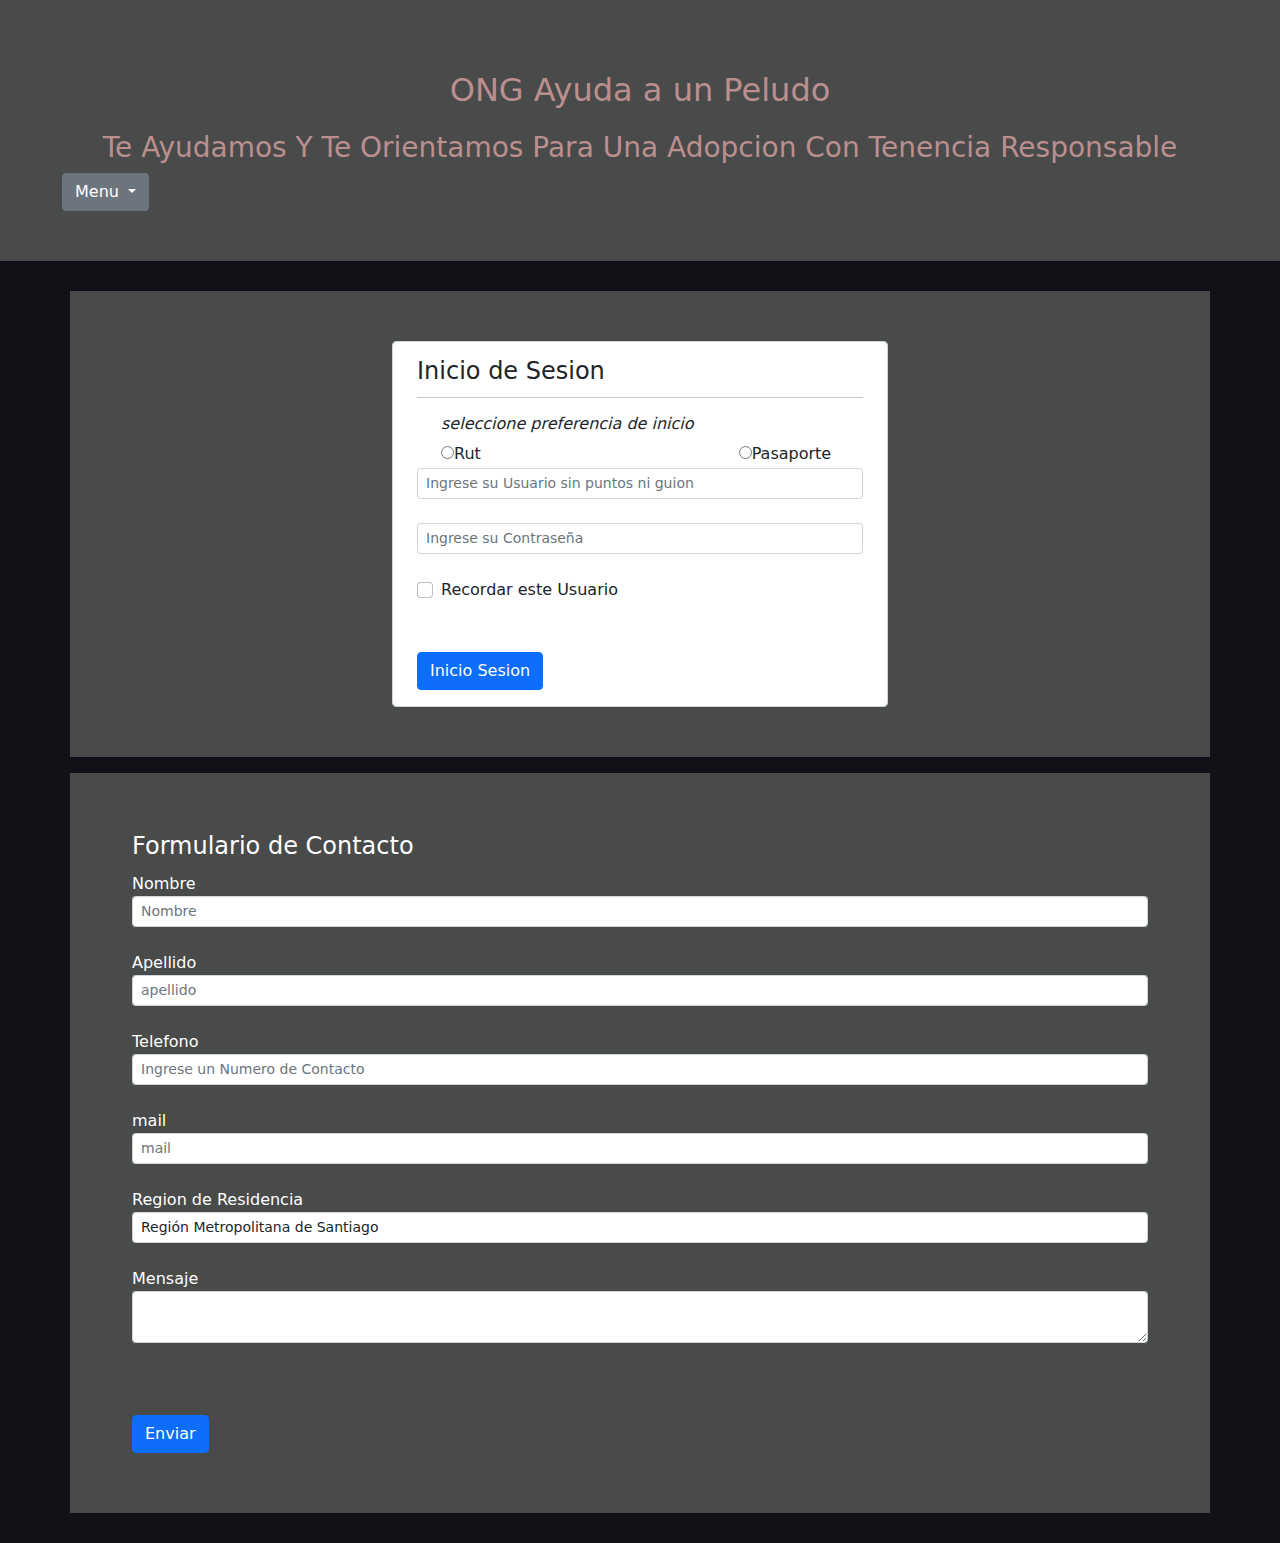
<file: gridv2/Prueba.html>
<!DOCTYPE html>
<html lang="en">
<head>
    <meta charset="UTF-8">
    <meta http-equiv="X-UA-Compatible" content="IE=edge">
    <meta name="viewport" content="width=device-width, initial-scale=1.0">
    <link rel="stylesheet" href="css/bootstrap.min.css">
    <link rel="preconnect" href="https://fonts.gstatic.com">
    <link rel="stylesheet" href="css/normalize.css">
    <link rel="preload" href="css/style.css" as="style">
    <link href="css/style.css" rel="stylesheet">
    <title>ONG ayuda a un peludo</title>
</head>
<body>
<!--esta parte es el encabezado de la pagina-->
<div class="container-fluid">
        <header class="row justify-content-center">
            <div class="col-12 col-md-auto">
                <h1 class="titulo">
                    ONG Ayuda a un Peludo
                </h1> 
                    <p class="h3 titulosec text-capitalize">
                        Te ayudamos y Te orientamos para una adopcion con tenencia Responsable
                    </p>
                </div>
                
                    <!--esta division es el menu de la pagina-->
                    <div class="dropdown">
                        <button type="button" class="btn btn-secondary dropdown-toggle" data-toggle="dropdown">
                            Menu
                        </button>
                        <div class="dropdown-menu">
                        <a class="dropdown-item" href="Gatos.html">Gatos</a>
                        <a class="dropdown-item" href="Perros.html">Perros</a>
                        <a class="dropdown-item" href="Nosotros.html">Nosotros</a>
                        <a class="dropdown-item" href="index.html">Inicio</a>
                        </div>
                    </div>
            </header>
        <!--linea de inicio de sesion usuario-->        
        <div class="container">
            <div class="row justify-content-center mb-3">
                <div class="col-12 col-md-6">
                    <form action="#" class="form-control" role="form" >
                        <fieldset>
                            <legend>Inicio de Sesion</legend>
                            <hr>
                            <div class="form-check form-check-inline usuarioAutenticado">
                                <label class="form-check-label">
                                <p class="h6 mb-2"><em>seleccione preferencia de inicio</em></p>
                                <input type="radio" name="rut" value="rut">Rut
                                </label>
                            </div>
                            <div    class="form-check form-check-inline">
                                <label class="form-check-label">
                                    <input type="radio" name="rut" value="rut">Pasaporte
                                </label>
                            </div> 
                                <form action="#" class="form-inline" class="iniciosesion">
                                    <input type="text" class="form-control form-control-sm mb-4" id="usuario" placeholder="Ingrese su Usuario sin puntos ni guion">
                                        <input type="password" class="form-control form-control-sm mb-4" id="password" placeholder="Ingrese su Contraseña">
                                            <div class="form-check mr-3">
                                                <input type="checkbox" name="Recordar" id="recordar" class="form-check-input">
                                                <label for="recordar" class="form-check-label"> Recordar este Usuario</label>
                                            </div>
                                            <input type="submit" value="Inicio Sesion" class="btn btn-primary mt-5 boton" id="usuario">
                                </form>
                        </fieldset>
                    </form>
                </div>
            </div>
        </div>
        <!--linea Formulario de Contacto--> 
        <div class="container">
            <div class="row">
               <fieldset class="formulario">
                   <legend>Formulario de Contacto</legend>
                    <form action="#" enctype="application/x-www-form-urlencoded" method="POST" name="contacto" >
                        <div class="form-group">
                            <label for="nombre">Nombre</label>
                            <input type="text" class="form-control form-control-sm mb-4" placeholder="Nombre" name="nombre" id="nombre">
                        </div>
                        <div class="form-group">
                            <label for="apellido">Apellido</label>
                            <input type="text" class="form-control form-control-sm mb-4" placeholder="apellido" name="apellido" id="apellido">
                        </div>
            
                        <div class="form-group">
                            <label for="telefono">Telefono</label>
                            <input type="text" class="form-control form-control-sm mb-4" placeholder="Ingrese un Numero de Contacto" name="telefono" id="telefono">
                        </div>
        
                        <div class="form-group">
                            <label for="mail">mail</label>
                            <input type="text" class="form-control form-control-sm mb-4" placeholder="mail" name="mail" id="mail">
                        </div>
        
                        <div class="form-goup">
                            <label for="Region">Region de Residencia</label>
                            <select name="Region" id="Region" class="custom-select form-control form-control-sm mb-4 ">
                                <option value="I Tarapaca">I Region de Tarapaca</option>
                                <option value="II Región de Antofagasta">II Región de Antofagasta</option>
                                <option value="III Región de Atacama">III Región de Atacama</option>
                                <option value="IV Región de Coquimbo">IV Región de Coquimbo</option>
                                <option value="V Región de Valparaíso">V Región de Valparaíso</option>
                                <option value="VI Región del Libertador General Bernardo O’Higgins">VI Región del Libertador General Bernardo O’Higgins</option>
                                <option value="VII Región del Maule">VII Región del Maule</option>
                                <option value="VIII Región del Biobío">VIII Región del Biobío</option>
                                <option value="IX Región de La Araucanía">IX Región de La Araucanía</option>
                                <option value="X Región de Los Lagos">X Región de Los Lagos</option>
                                <option value="XI Región Aysén del General Carlos Ibáñez del Campo">XI Región Aysén del General Carlos Ibáñez del Campo</option>
                                <option value="XII Región de Magallanes y Antártica Chilena">XII Región de Magallanes y Antártica Chilena</option>
                                <option value="Región Metropolitana de Santiago" selected>Región Metropolitana de Santiago</option>
                                <option value="XIV Región de Los Ríos">XIV Región de Los Ríos</option>
                                <option value="XV Región de Arica y Parinacota">XV Región de Arica y Parinacota</option>
                                <option value="XVI Región de Ñuble">XVI Región de Ñuble</option>
                            </select>
                        </div>
                        <div class="form-group">
                            <label for="Mensaje">Mensaje</label>
                            <textarea name="mensaje" id="mensaje" class="form-control form-control-sm mb-4"></textarea>
                        </div>
                        <input type="submit" value="Enviar" class="btn btn-primary mt-5 boton">
                    </form>
                </fieldset>
            </div>
        </div>
</div>
    
    <script src="https://code.jquery.com/jquery-3.2.1.slim.min.js" integrity="sha384-KJ3o2DKtIkvYIK3UENzmM7KCkRr/rE9/Qpg6aAZGJwFDMVNA/GpGFF93hXpG5KkN" crossorigin="anonymous"></script>
    <script src="https://cdnjs.cloudflare.com/ajax/libs/popper.js/1.11.0/umd/popper.min.js" integrity="sha384-b/U6ypiBEHpOf/4+1nzFpr53nxSS+GLCkfwBdFNTxtclqqenISfwAzpKaMNFNmj4" crossorigin="anonymous"></script>
    <script src="https://maxcdn.bootstrapcdn.com/bootstrap/4.0.0-beta/js/bootstrap.min.js" integrity="sha384-h0AbiXch4ZDo7tp9hKZ4TsHbi047NrKGLO3SEJAg45jXxnGIfYzk4Si90RDIqNm1" crossorigin="anonymous"></script>
    <script src="js/validaformulario.js"></script>
</body>   
</html>
</file>
<file: gridv2/css/style.css>
body{
    background-color:#101218;
}
.row{
    background-color: #494a4a;
    padding: 50px;
    margin-bottom: 30px;
    color:white;
}
.titulo{
    color:rosybrown;
    text-align: center;
}

.titulosec{
    color:rosybrown;
    text-align: center;
    
}
.columna{
    padding: 10px;
    margin-left: 20px;
}
.parrafo{
    font-family: 'Times New Roman', Times, serif;
    padding: 3px;
    margin-bottom: 1px;
    color:grey;
    text-align: center;
}


.h4{
    color:#222a2e;
    margin-bottom: 20px;
}

.h6{
    margin-bottom:1px;
    text-align: center;
}
 .imagen:hover{
     background-color: lightblue;
 }
 .card-body{
     color: grey;
 }

 .p{
     background-color:black;
     margin-bottom:40px;
 }
 .pop-up{
     color: black;
 }

 .marginbotton{
     margin-right: 50px;
 }

 .bordesolido{
     border-style: solid;
     border-color: red;
     border-width: 1px;
 }

 /*clases creadas en js*/
 .correcto {
     background-color: #000f1e66;
     color: white;
     padding: 2px;
     margin-top: 4px;
     text-align: center;
 }
 .error {
    background-color: #da291c;
    color: white;
    padding: 2px;
    margin-top: 4px;
    text-align: center;
}

.sesionon{
    background-color: #000f1e66;
    color: white;
    padding: 2px;
    margin-top: 4px;
    text-align: center;
}

.sesionoff{
    background-color: #001c39;
    color: white;
    padding: 2px;
    margin-top: 4px;
    text-align: center;

}
</file>
